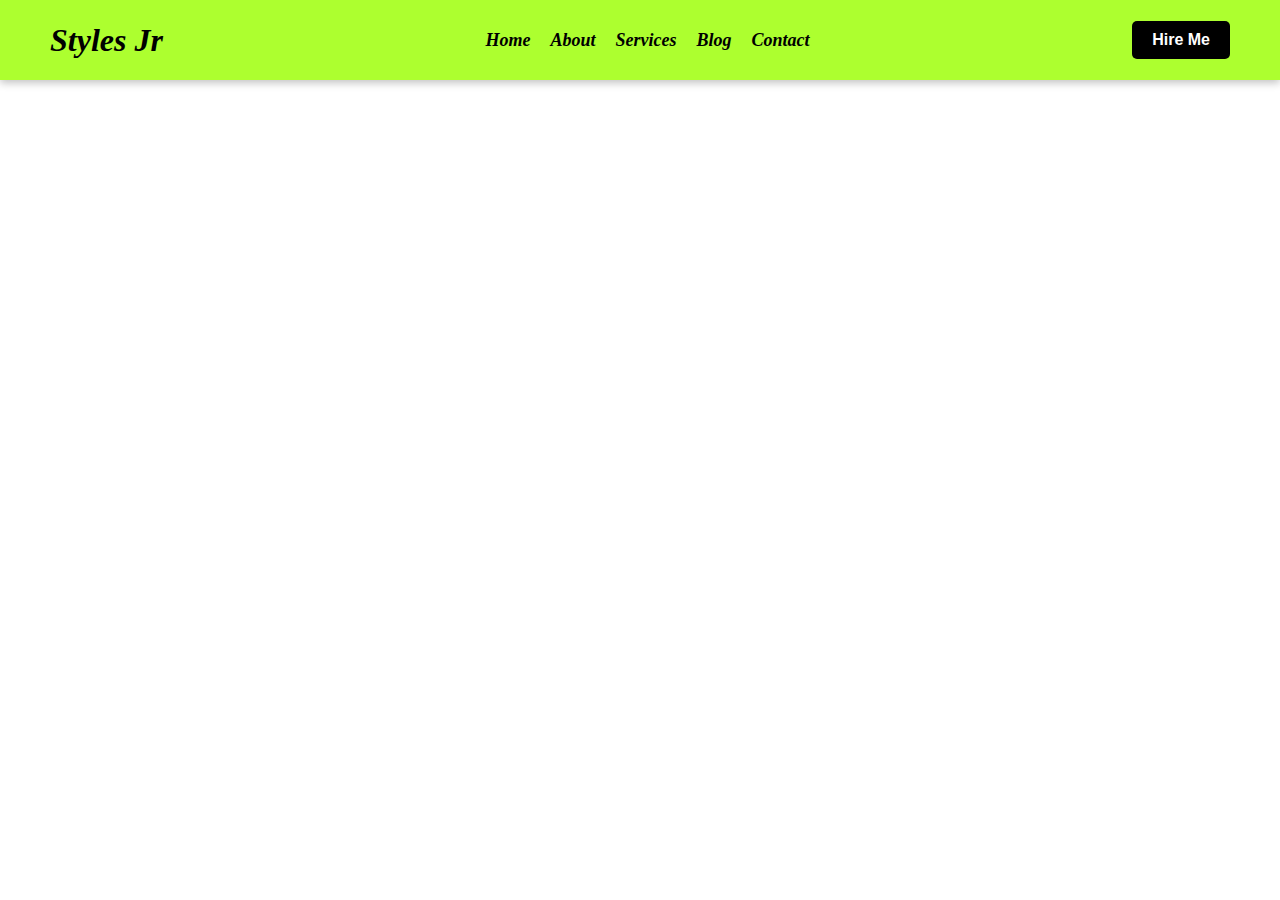
<file: class four/index.html>
<!DOCTYPE html>
<html lang="en">
<head>
    <meta charset="UTF-8">
    <meta name="viewport" content="width=device-width, initial-scale=1.0">
    <title>Document</title>
</head>
<link rel="stylesheet" href="style.css">
<body>
   
    <header>
        <h1>Styles Jr</h1> 

        <ul>
            <li><a href="index.html">Home</a></li>
             <li><a href="about.html">About</a></li>
               <li><a href="services.html">Services</a></li> 
               <li><a href="portfolio.html">Blog</a></li> 
               <li><a href="contact.html">Contact</a></li>    
          </ul>       

                <button>
                    Hire Me
                </button>
                    
            
       
    </header>
</body>
</html>
</file>
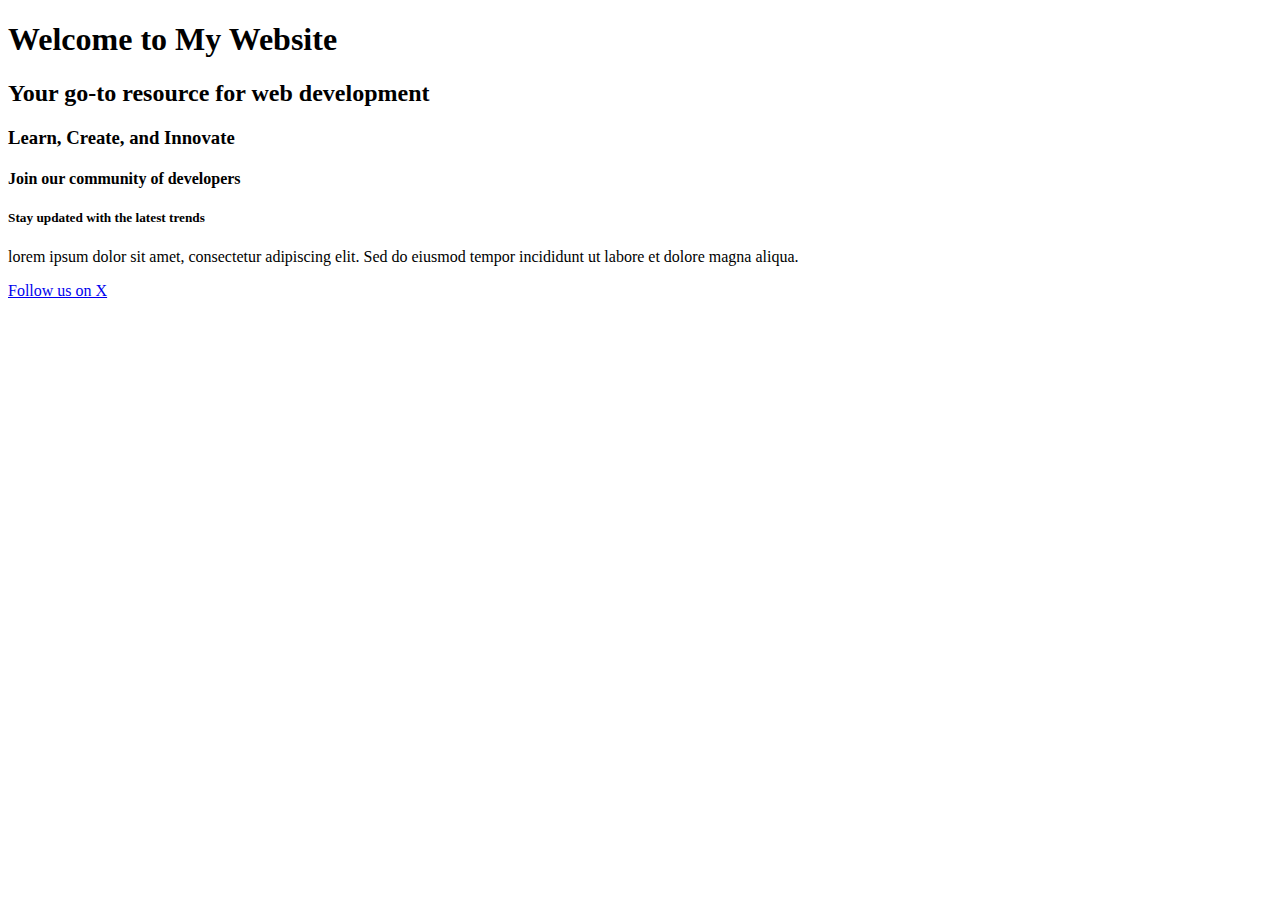
<file: class one/index.html>
<!DOCTYPE html>
<html lang="en">
<head>
    <meta charset="UTF-8">
    <meta name="viewport" content="width=device-width, initial-scale=1.0">
    <title>Document</title>
</head>
<body>
    <header>
        <h1>Welcome to My Website</h1>
        <h2>Your go-to resource for web development</h2>
        <h3>Learn, Create, and Innovate</h3>
        <h4>Join our community of developers</h4>
        <h5>Stay updated with the latest trends</h5>

        <p>lorem ipsum dolor sit amet, consectetur adipiscing elit. Sed do eiusmod tempor incididunt ut labore et dolore magna aliqua.</p>
        <a href="https://www.x.com">Follow us on X</a>
    </header>
</body>
</html>
</file>
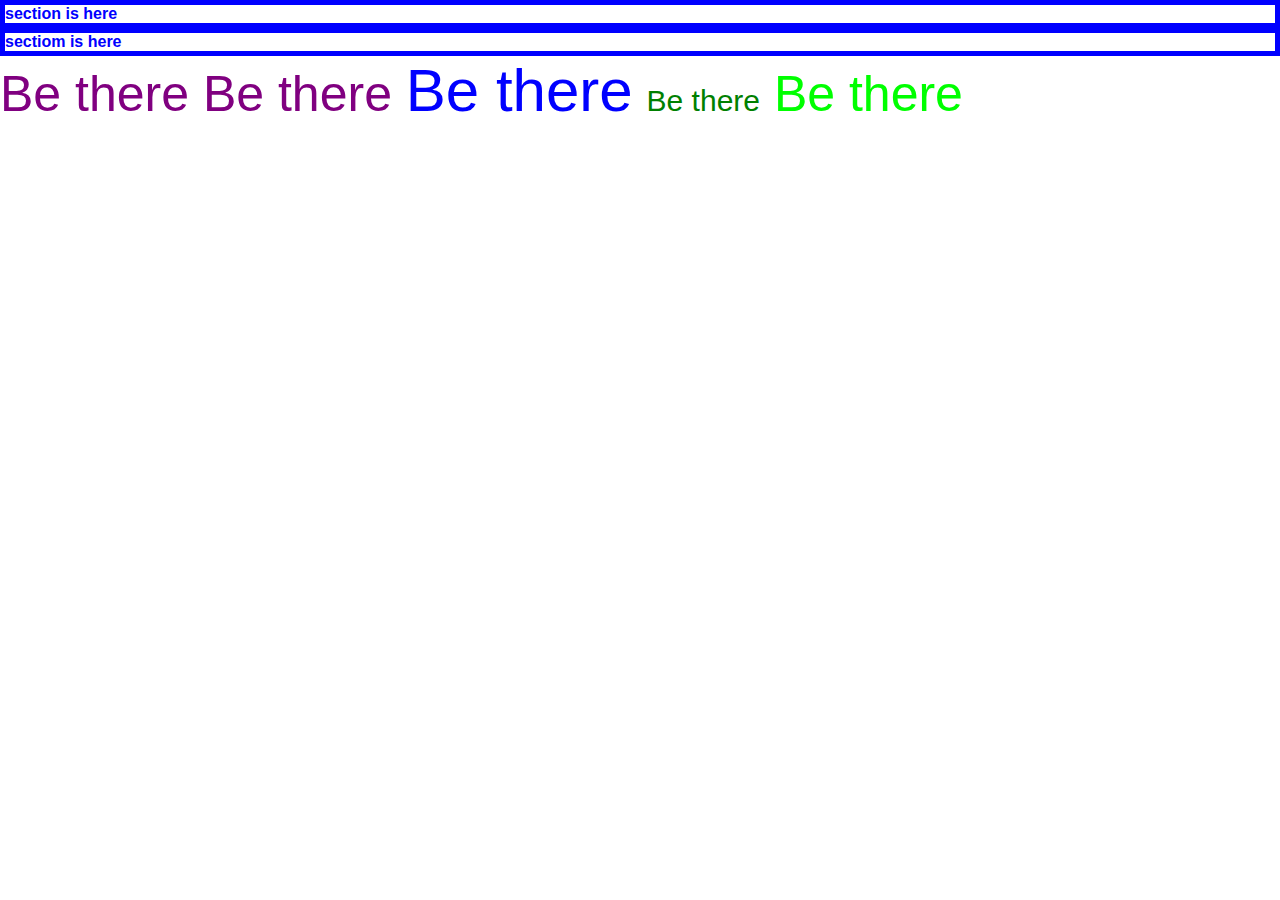
<file: class2/index.html>
<!DOCTYPE html>
<html lang="en">
<head>
    <meta charset="UTF-8">
    <meta name="viewport" content="width=device-width, initial-scale=1.0">
    <title>Welcome To My World</title>
    <link rel="stylesheet" href="style.css">

    <style> 
        h1{
            color: blue;
            border: 5px solid blue;
            font-size: medium; 
        }
    </style>
</head>
<body>
    <!-- <h1 >Welcome To css class</h1>
    <h2>We are almost here</h2> -->
    <h1>section is here</h1>
    <h1 class="text">sectiom is here</h1>

    <!-- <p  class="green">Lorem ipsum dolor sit amet, consectetur adipisicing elit. Explicabo debitis dolore cumque a dignissimos ipsa nobis quo libero cupiditate. Blanditiis soluta pariatur ex voluptatum sapiente quibusdam, quasi maiores ab molestias.</p>
    <p  class="red">Lorem ipsum dolor sit, amet consectetur adipisicing elit. Ea, voluptate et, nobis sit magnam accusamus explicabo quae inventore dolorem nihil quod neque eveniet possimus repudiandae ipsa? Reprehenderit nulla itaque enim!</p>
    <p class="blue">Lorem ipsum, dolor sit amet consectetur adipisicing elit. Impedit, obcaecati commodi tempore delectus incidunt dolores illum veritatis, magni ea eligendi assumenda debitis neque natus accusamus enim in eaque praesentium a!</p>
    <p class="yellow">Lorem ipsum dolor sit amet consectetur adipisicing elit. Totam quod temporibus, libero ullam eos aspernatur tempora at deserunt vitae sed rerum obcaecati atque error dolores ratione illum dolore accusamus. Qui?</p>
    <p class="purple">Lorem ipsum dolor sit amet, consectetur adipisicing elit. Omnis aspernatur voluptatem inventore, incidunt facere, magni consequatur repudiandae optio consectetur odio, beatae velit reprehenderit ratione autem explicabo quas id officiis. Dolores.</p> -->

    <span class="purple">Be there<span>
    <span class="yellow">Be there</span>
    <span class="blue">Be there</span>
    <span class="green">Be there</span>
    <span class="lemon">Be there</span>
</body>
</html>
</file>
<file: class four/style.css>
*{
    margin: 0;
    padding: 0;
    box-sizing: border-box;
}

header{
    height: 80px;
    width: 100%;
    display: flex;
    box-shadow: rgba(0, 0, 0, 0.24) 0px 3px 8px;
    justify-content: space-between;
    align-items: center;
    padding: 0 50px;
    background-color: greenyellow;
} 
ul{
    display: flex;
    list-style: none;
    gap: 20px;
}

ul li a{
    text-decoration: none;
    color: black;
    font-size: 18px;
    font-weight: 800;
    font-style: italic;
}
ul li a:hover{
    text-decoration: underline;
    color: white;
    transition: 0.3s;
}
button{
    padding: 10px 20px;
    font-size: 16px;
    font-weight: 600;
    border: none;
    border-radius: 5px;
    background-color: black;
    color: white;
    cursor: pointer;
}

h1{
    font-style: italic;
}
</file>
<file: class2/style.css>
h2{
    color: blue;
    border: 5px solid blue;
    font-size: 100px;
}

*{
    font-family: 'Franklin Gothic Medium', 'Arial Narrow', Arial, sans-serif;
    margin: +0;
    padding: +0;
}

h1{
    color: aqua;
    border: 3px dashed aqua;
    font-size:50px;

    .text{
        color: blueviolet;
        border: 4px dotted blueviolet;
        font-size: 70px;
    }
}
p{
    color: red;
}

.blue{
    color: blue;
}

.red{
    color: red;
}

.green{
    color: green;
}

.lemon{
    color: lime;
    font-size: 50px;

}

.green{
    color: green;
    font-size: 30px;
}
.blue{
    color: blue;
    font-size: 60px;
}
.red{
    color: red;
    font-size: 70px;
}

.purple{
    color: purple;
    font-size: 50px;
}
</file>
